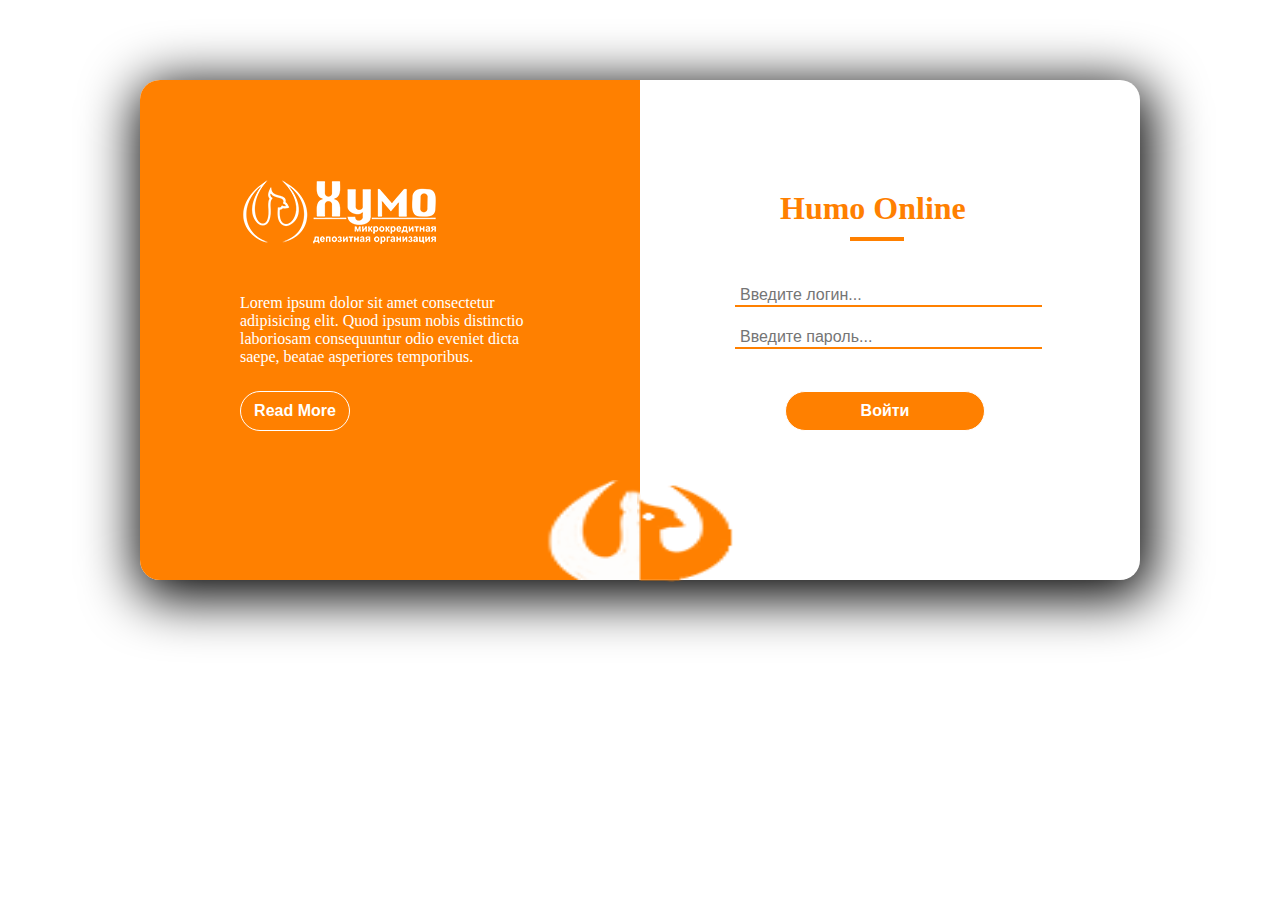
<file: index.html>
<!DOCTYPE html>
<html lang="ru">
<head>
    <meta charset="UTF-8">
    <meta name="viewport" content="width=device-width, initial-scale=1.0">
    <meta http-equiv="X-UA-Compatible" content="ie=edge">
    <title>Вход в Хумо</title>
    <link rel="stylesheet" href="css/style.css">
</head>
<body>
    <div class="container">
        <div class="left-block">
            <div class="left-container">
                <div class="logo">
                    <img src="img/logo_white_ru.png" alt="Humo bank">
                </div>
                <div class="text-inf">
                    <span class="text-direction">
                        Lorem ipsum dolor sit amet consectetur adipisicing elit. Quod ipsum nobis distinctio laboriosam consequuntur odio eveniet dicta saepe, beatae asperiores temporibus.
                    </span>
                </div>
                <img src="img/left.png" alt="" class="left-item">
                <div class="btn-inf">
                    <a href="http://humo.tj/ru/"><button class="left-btn">Read More</button></a>
                </div>
            </div>
        </div>
        <div class="right-block">
            <div class="right-container">
                <div class="text-humo">
                    <h1>
                        Humo Online
                        <div class="line"></div>
                    </h1>
                </div>
                <div class="form-control">
                    <input type="text" class="login" placeholder="Введите логин...">
                    <input type="password" class="pass" placeholder="Введите пароль...">
                    <button class="btn-sign">Войти</button>
                </div>
                <img src="img/right1.png" alt="" class="right-item">
            </div>
        </div>
    </div>
</body>
</html>
</file>
<file: css/style.css>
body{
    margin: 0;
    padding: 0;
}
.container{
    margin: 0 auto;
    margin-top: 80px;
    width: 1000px;
    height: 500px;
    border-radius: 20px;
    display: flex;
    box-shadow: 4px 11px 54px 7px #000000;
}
.left-block{
    width: 500px;
    height: 500px;
    background-color: #FF8000;
    border-top-left-radius: 20px;
    border-bottom-left-radius: 20px;
    display: flex;
    justify-content: center;
    flex-wrap: wrap;
}
.left-container{
    width: 500px;
    margin: 0 auto;
}
.logo{
    width: 200px;
    height: 64px;
    margin: 20%;
    margin-bottom: 10%;
}
.text-inf{
    margin: 0 20% 0 20%;
}
.text-inf span{
    color: #fff;
}
.btn-inf{
    margin: 5% 20% 0 20%;
}
.left-btn{
    width: 110px;
    height: 40px;
    border-radius: 20px;
    background-color: #FF8000;
    color: #fff;
    font-size: 16px;
    font-weight: bold;
    border: 1px solid #fff;
    cursor: pointer;
}
.left-btn:hover{
    border: 1px solid #fff;
    background-color: #fff;
    color: #FF8000;
    font-weight: bolder;
}
.left-item{
    position: absolute;
    width: 100px;
    height: 100px;
    margin-top: 114px;
    margin-left: 400px;
}






.right-block{
    width: 500px;
    height: 500px;
    border-top-right-radius: 20px;
    border-bottom-right-radius: 20px;
    display: flex;
}
.right-container{
    width: 500px;
    margin: 0 auto;
    padding: 0 100px 0 95px;
}
.text-humo{
    width: 200px;
    height: 50px;
    margin-top: 110px;
    margin-bottom: 45px;
    margin-left: 45px;
    color: #FF8000;
}
.line{
    width: 50px;
    border: 2px solid #FF8000;
    margin-top: 10px;
    margin-left: 70px;
}
.form-control{
    width: 210px;
}
.login, .pass{
    width: 300px;
    padding-left: 5px;
    margin-bottom: 20px;
    font-size: 16px;
    border: 0;
    border-bottom: 2px solid #FF8000 ;
    outline: none;
}
.login:focus{
    box-shadow: 1px 5px 10px 1px #FF8000;
}
.pass:focus{
    box-shadow: 1px 5px 10px 1px #FF8000;
}
.btn-sign{
    width: 200px;
    height: 40px;
    border-radius: 20px;
    background-color: #FF8000;
    color: #fff;
    font-size: 16px;
    font-weight: bold;
    margin-top: 22px;
    margin-left: 50px;
    border: 1px solid #fff;
    cursor: pointer;
    outline: none;
}
.btn-sign:hover{
    box-shadow: 0px 12px 27px 11px #FF8000;
    font-weight: bolder;
    background-color: #fff;
    color: #FF8000;
    border: 1px solid #FF8000;
}

.right-item{
    position: absolute;
    width: 100px;
    height: 100px;
    margin-top: 51px;
    margin-left: -98px;
}
</file>
